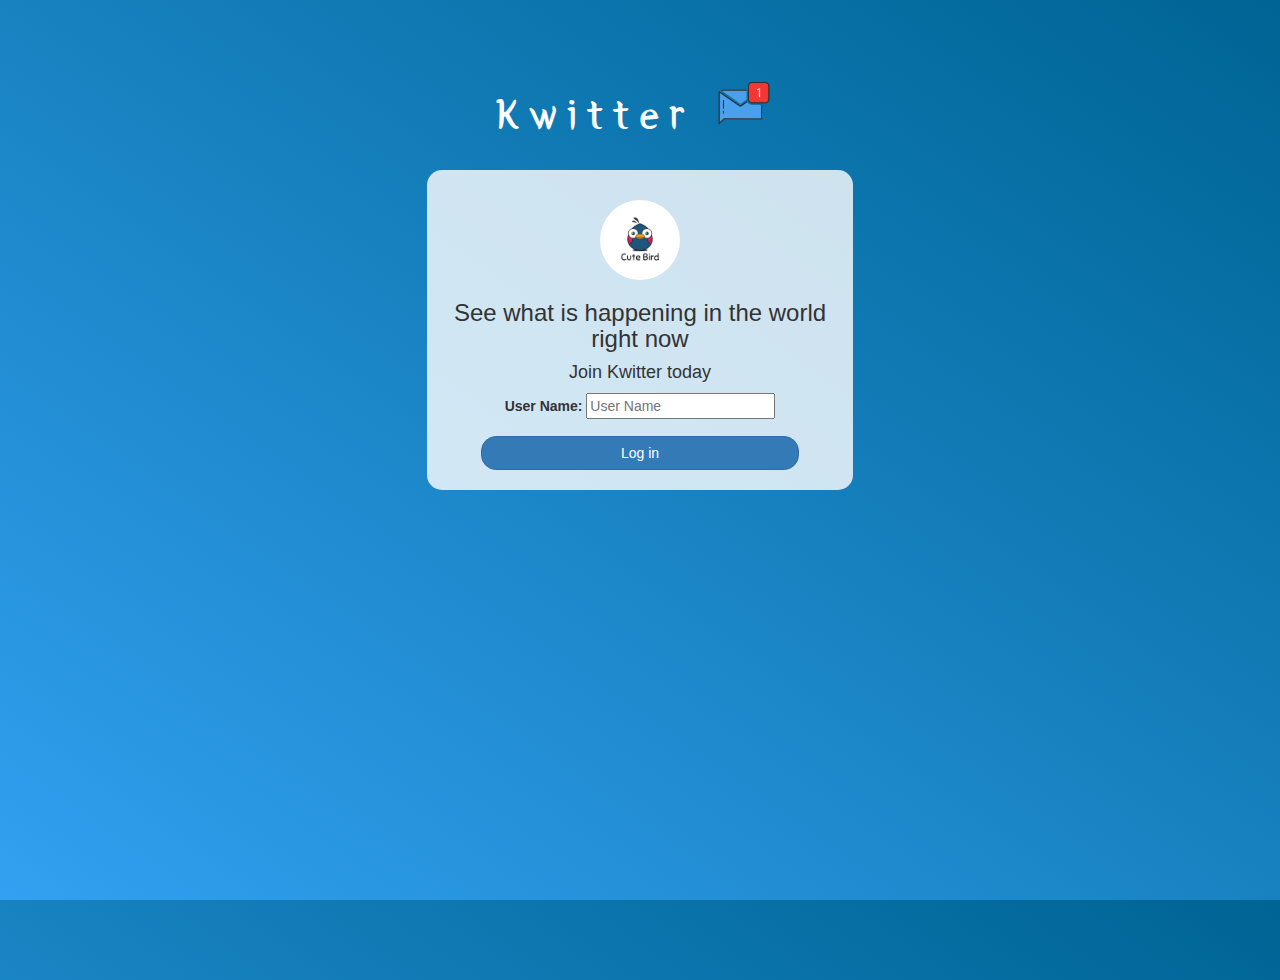
<file: index.html>
<!DOCTYPE html>
<html>
<head>
	<title>Kwitter</title>
<link href="https://fonts.googleapis.com/css?family=Yeon+Sung&display=swap" rel="stylesheet"><meta name="viewport" content="width=device-width, initial-scale=1">

<link rel="stylesheet" href="https://maxcdn.bootstrapcdn.com/bootstrap/3.4.0/css/bootstrap.min.css">
<script src="https://ajax.googleapis.com/ajax/libs/jquery/3.4.1/jquery.min.js"></script>
<script src="https://maxcdn.bootstrapcdn.com/bootstrap/3.4.0/js/bootstrap.min.js"></script>

<link rel="stylesheet" href="kwitter.css">
<script src="kwitter.js"></script>
</head>
<body>
	<center>
	<h1 class="header">	
		Kwitter	<sup>
	<img src="m2.png">
	</sup>
</h1>

    <div class="col-lg-4 col-md-6 col-sm-6 col-xs-11 login_div">
		<img src="logo.png" class="logo">
		<h3 >See what is happening in the world right now</h3>
		<h4 >Join Kwitter today</h4>
		<div class="form-group">
		  <label >User Name:</label>
        <input type="text" id="User_name" class="form_control" placeholder="User Name"><br>
		</div>
		<button id="login_button" class="btn btn-primary" onclick="addUser()">Log in</button>
		<br><br>
	</div>
	</center>
</body>
</html>
</file>
<file: kwitter.css>
html
{
  height: 100%;
  margin: 0;
}

body
{
background-image: linear-gradient(to right top, #33a0f1, #2591d9, #1882c1, #0a73aa, #006494);
height: 100%;
  margin: 0;
  text-align: center;
}

.header
{
	color: white;font-family: 'Yeon Sung';font-size: 45px;letter-spacing: 10px;margin-top: 80px;
}
.header img
{
	width: 80px;margin-left: -15px;
}

.login_div
{
	background: rgba(255,255,255,0.8);float: none;border-radius: 15px;
}

.logo
{
	width: 80px;margin-top: 30px;border-radius: 40px;
}

#login_button
{
	width: 80%;border-radius: 15px;
}

.room_name
{
	cursor: pointer;
	font-size: 20px;
}

#logout
{
	font-size: 20px; float: right;
}


#output
{
	padding: 10px; width:80%;background: rgba(255,255,255,0.8);border-radius: 15px;
}

.input_div_room_page
{
	width: 80%;
}

.input_div label
{
	color: white;font-size: 20px;
}


.input_div_message_page
{
	position: fixed;bottom: 0px;width: 100%;background: rgba(255,255,255,0.8);
}
.input_div_message_page label
{
	color: black;
}
.input_div_message_page #msg
{
	width: 80%;
}
.input_div_message_page button
{
	margin-top: 15px;
	width: 50%; 
}
.color_white
{
	color: white
}

.user_tick
{
	width:20px;
}
.message_h4
{
	padding-left:5px;color:grey;
}
</file>
